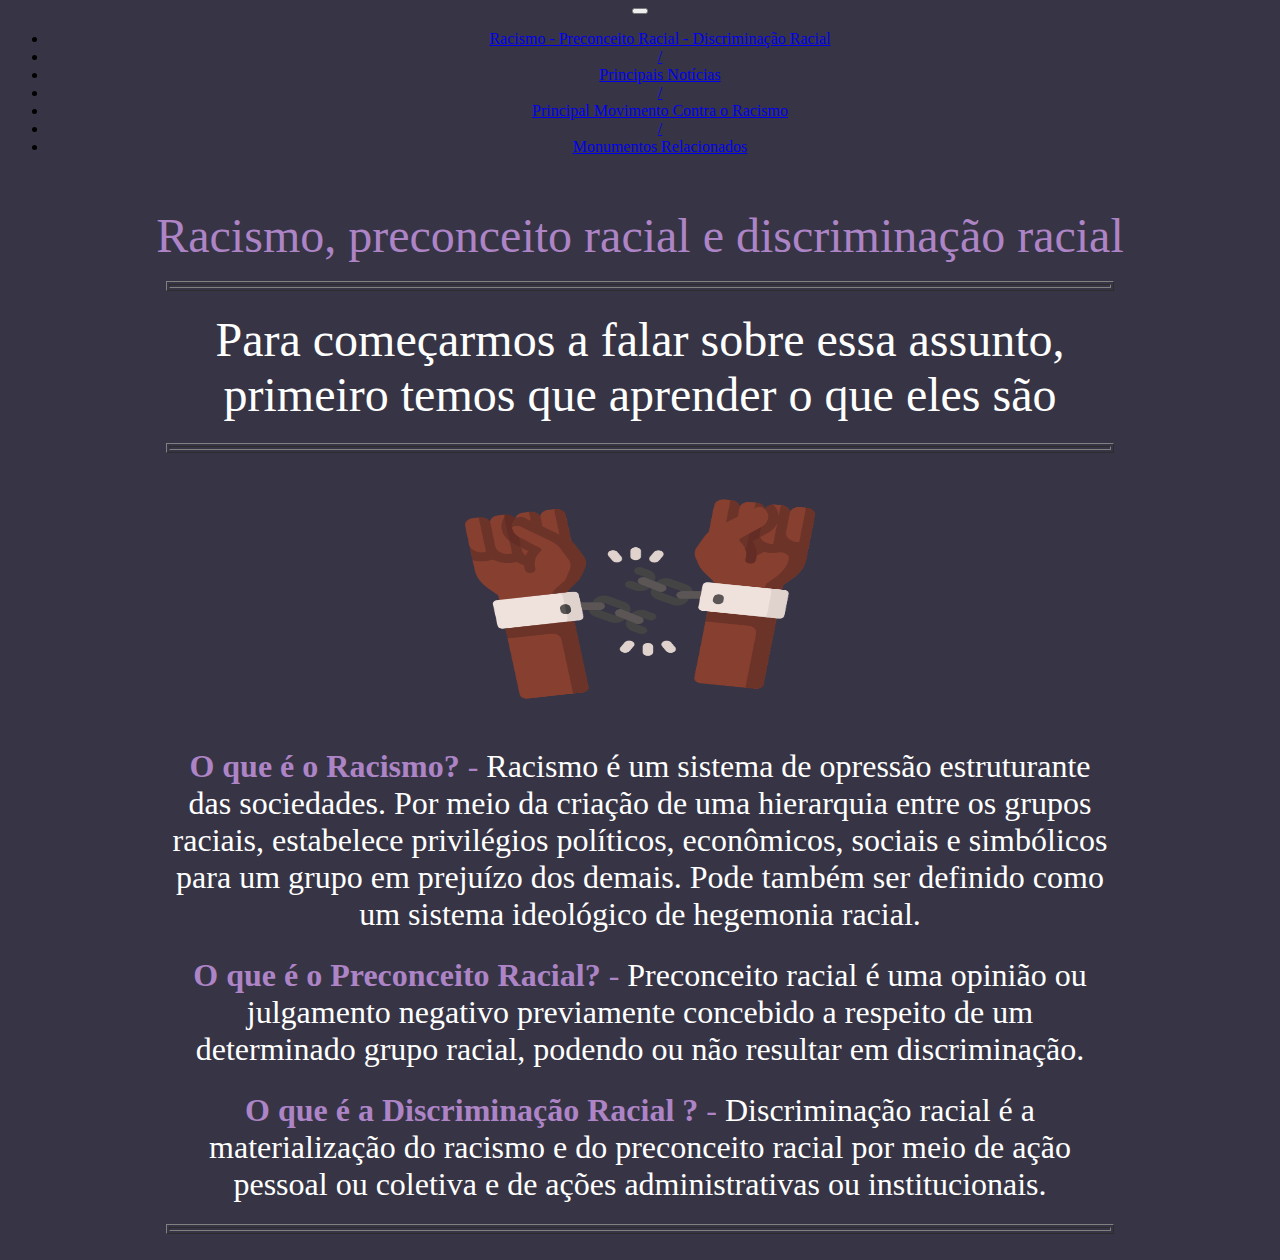
<file: index.html>
<html>
    <head>
       <title>html</title>
    </head>
     <link rel="stylesheet" type="text/css" href="css.css">
     <link rel="stylesheet" href="https://stackpath.bootstrapcdn.com/bootstrap/4.1.3/css/bootstrap.min.css" integrity="sha384-MCw98/SFnGE8fJT3GXwEOngsV7Zt27NXFoaoApmYm81iuXoPkFOJwJ8ERdknLPMO" crossorigin="anonymous">
     <script src="https://code.jquery.com/jquery-3.3.1.slim.min.js" integrity="sha384-q8i/X+965DzO0rT7abK41JStQIAqVgRVzpbzo5smXKp4YfRvH+8abtTE1Pi6jizo" crossorigin="anonymous"></script>
     <script src="https://cdnjs.cloudflare.com/ajax/libs/popper.js/1.14.3/umd/popper.min.js" integrity="sha384-ZMP7rVo3mIykV+2+9J3UJ46jBk0WLaUAdn689aCwoqbBJiSnjAK/l8WvCWPIPm49" crossorigin="anonymous"></script>
     <script src="https://stackpath.bootstrapcdn.com/bootstrap/4.1.3/js/bootstrap.min.js" integrity="sha384-ChfqqxuZUCnJSK3+MXmPNIyE6ZbWh2IMqE241rYiqJxyMiZ6OW/JmZQ5stwEULTy" crossorigin="anonymous"></script>
     
 <body>

    <center>

        <nav class="navbar navbar-expand-lg navbar-light bg-light">
            <button class="navbar-toggler" type="button" data-toggle="collapse" data-target="#conteudoNavbarSuportado" aria-controls="conteudoNavbarSuportado" aria-expanded="false" aria-label="Alterna navegação">
              <span class="navbar-toggler-icon"></span>
            </button>
          
            <div class="collapse navbar-collapse" id="conteudoNavbarSuportado">
              <ul class="navbar-nav mr-auto">
                <li class="nav-item active">
                  <a class="nav-link" href="Untitled-1.html"> Racismo - Preconceito Racial - Discriminação Racial <span class="sr-only"></span></a>
                </li>
                <li class="nav-item disabled">
                  <a class="nav-link" href="#"> / <span class="sr-only"></span></a>
                </li>
                <li class="nav-item active">
                    <a class="nav-link" href="Untitled-5.html"> Principais Notícias <span class="sr-only"></span></a>
                  </li>
                  <li class="nav-item disabled">
                    <a class="nav-link" href="#"> / <span class="sr-only"></span></a>
                  </li>
                  <li class="nav-item active">
                      <a class="nav-link" href="Untitled-3.html"> Principal Movimento Contra o Racismo <span class="sr-only"></span></a>
                    </li>
                    <li class="nav-item disabled">
                      <a class="nav-link" href="#"> / <span class="sr-only"></span></a>
                    </li>
                  </li>
                  <li class="nav-item active">
                      <a class="nav-link" href="Untitled-4.html"> Monumentos Relacionados <span class="sr-only"></span></a>
                    </li>
              </ul>
            </div>
          </nav>

        <br><br>
        <font color="#ad84c6" size="60" face="Felix Titling">Racismo, preconceito racial e discriminação racial</font>
        <br><br>

        <table border="1" width="75%">
            <tr>
              <td><font color="white" size="6" face="Book Antiqua"><center></center></font></td>
            </tr>
        </table>

            <br>

        <table border="0" width="75%">
        <tr>
          <td><font color="white" size="7" face="Book Antiqua"><center>Para começarmos a falar sobre essa assunto, primeiro temos que aprender o que eles são</center></font></td>
        </tr>
        </table>

        <br>

        <table border="1" width="75%">
            <tr>
              <td><font color="white" size="6" face="Book Antiqua"><center></center></font></td>
            </tr>
        </table>

        <br>

        <table border="0">
        <tr>
           <td> <img src="hands.png".webp" height="250px" width="350px"> </tr>
           </tr>
        </table>   

        
        <br>

        <table border="0" width="75%">
            <tr>
              <td><font color="white" size="6" face="Book Antiqua"><center><font color="#ad84c6"><b>O que é o Racismo?</b> -</font> Racismo é um sistema de opressão estruturante das sociedades. Por meio da criação de uma hierarquia entre os grupos raciais, estabelece privilégios políticos, econômicos, sociais e simbólicos para um grupo em prejuízo dos demais. Pode também ser definido como um sistema ideológico de hegemonia racial.</center></font></td>
            </tr>
        </table>

        <br>

        <table border="0" width="75%">
            <tr>
              <td><font color="white" size="6" face="Book Antiqua"><center><font color="#ad84c6"><b>O que é o Preconceito Racial?</b> -</font> Preconceito racial é uma opinião ou julgamento negativo previamente concebido a respeito de um determinado grupo racial, podendo ou não resultar em discriminação.</center></font></td>
            </tr>
        </table>

        <br>

        <table border="0" width="75%">
            <tr>
              <td><font color="white" size="6" face="Book Antiqua"><center><font color="#ad84c6"><b>O que é a Discriminação Racial ?</b> -</font> Discriminação racial é a materialização do racismo e do preconceito racial por meio de ação pessoal ou coletiva e de ações administrativas ou institucionais. </center></font></td>
            </tr>
        </table>

            <br>
            
            <table border="1" width="75%">
                <tr>
                <td><font color="white" size="6" face="Book Antiqua"><center></center></font></td>
                </tr>
            </table>

            <br>

    
 </body>
</html>
</file>
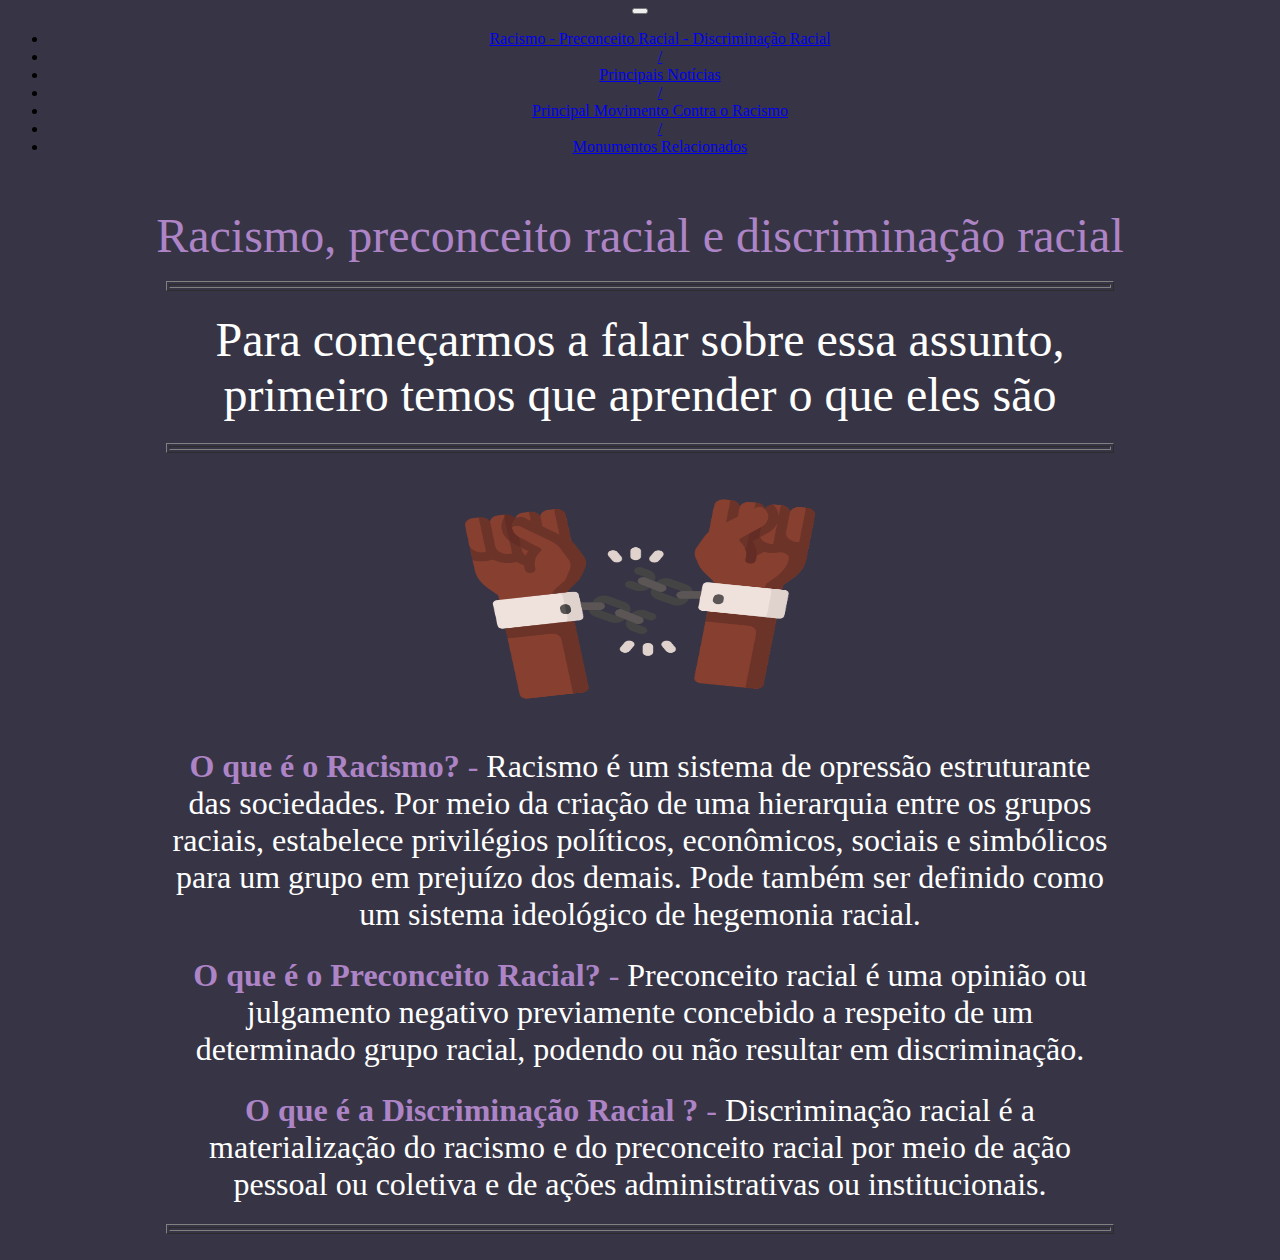
<file: Untitled-1.html>
<html>
    <head>
       <title>html</title>
    </head>
     <link rel="stylesheet" type="text/css" href="css.css">
     <link rel="stylesheet" href="https://stackpath.bootstrapcdn.com/bootstrap/4.1.3/css/bootstrap.min.css" integrity="sha384-MCw98/SFnGE8fJT3GXwEOngsV7Zt27NXFoaoApmYm81iuXoPkFOJwJ8ERdknLPMO" crossorigin="anonymous">
     <script src="https://code.jquery.com/jquery-3.3.1.slim.min.js" integrity="sha384-q8i/X+965DzO0rT7abK41JStQIAqVgRVzpbzo5smXKp4YfRvH+8abtTE1Pi6jizo" crossorigin="anonymous"></script>
     <script src="https://cdnjs.cloudflare.com/ajax/libs/popper.js/1.14.3/umd/popper.min.js" integrity="sha384-ZMP7rVo3mIykV+2+9J3UJ46jBk0WLaUAdn689aCwoqbBJiSnjAK/l8WvCWPIPm49" crossorigin="anonymous"></script>
     <script src="https://stackpath.bootstrapcdn.com/bootstrap/4.1.3/js/bootstrap.min.js" integrity="sha384-ChfqqxuZUCnJSK3+MXmPNIyE6ZbWh2IMqE241rYiqJxyMiZ6OW/JmZQ5stwEULTy" crossorigin="anonymous"></script>
     
 <body>

    <center>

        <nav class="navbar navbar-expand-lg navbar-light bg-light">
            <button class="navbar-toggler" type="button" data-toggle="collapse" data-target="#conteudoNavbarSuportado" aria-controls="conteudoNavbarSuportado" aria-expanded="false" aria-label="Alterna navegação">
              <span class="navbar-toggler-icon"></span>
            </button>
          
            <div class="collapse navbar-collapse" id="conteudoNavbarSuportado">
              <ul class="navbar-nav mr-auto">
                <li class="nav-item active">
                  <a class="nav-link" href="index.html"> Racismo - Preconceito Racial - Discriminação Racial <span class="sr-only"></span></a>
                </li>
                <li class="nav-item disabled">
                  <a class="nav-link" href="#"> / <span class="sr-only"></span></a>
                </li>
                <li class="nav-item active">
                    <a class="nav-link" href="Untitled-5.html"> Principais Notícias <span class="sr-only"></span></a>
                  </li>
                  <li class="nav-item disabled">
                    <a class="nav-link" href="#"> / <span class="sr-only"></span></a>
                  </li>
                  <li class="nav-item active">
                      <a class="nav-link" href="Untitled-3.html"> Principal Movimento Contra o Racismo <span class="sr-only"></span></a>
                    </li>
                    <li class="nav-item disabled">
                      <a class="nav-link" href="#"> / <span class="sr-only"></span></a>
                    </li>
                  </li>
                  <li class="nav-item active">
                      <a class="nav-link" href="Untitled-4.html"> Monumentos Relacionados <span class="sr-only"></span></a>
                    </li>

              </ul>
            </div>
          </nav>

        <br><br>
        <font color="#ad84c6" size="60" face="Felix Titling">Racismo, preconceito racial e discriminação racial</font>
        <br><br>

        <table border="1" width="75%">
            <tr>
              <td><font color="white" size="6" face="Book Antiqua"><center></center></font></td>
            </tr>
        </table>

            <br>

        <table border="0" width="75%">
        <tr>
          <td><font color="white" size="7" face="Book Antiqua"><center>Para começarmos a falar sobre essa assunto, primeiro temos que aprender o que eles são</center></font></td>
        </tr>
        </table>

        <br>

        <table border="1" width="75%">
            <tr>
              <td><font color="white" size="6" face="Book Antiqua"><center></center></font></td>
            </tr>
        </table>

        <br>

        <table border="0">
        <tr>
           <td> <img src="hands.png".webp" height="250px" width="350px"> </tr>
           </tr>
        </table>   

        
        <br>

        <table border="0" width="75%">
            <tr>
              <td><font color="white" size="6" face="Book Antiqua"><center><font color="#ad84c6"><b>O que é o Racismo?</b> -</font> Racismo é um sistema de opressão estruturante das sociedades. Por meio da criação de uma hierarquia entre os grupos raciais, estabelece privilégios políticos, econômicos, sociais e simbólicos para um grupo em prejuízo dos demais. Pode também ser definido como um sistema ideológico de hegemonia racial.</center></font></td>
            </tr>
        </table>

        <br>

        <table border="0" width="75%">
            <tr>
              <td><font color="white" size="6" face="Book Antiqua"><center><font color="#ad84c6"><b>O que é o Preconceito Racial?</b> -</font> Preconceito racial é uma opinião ou julgamento negativo previamente concebido a respeito de um determinado grupo racial, podendo ou não resultar em discriminação.</center></font></td>
            </tr>
        </table>

        <br>

        <table border="0" width="75%">
            <tr>
              <td><font color="white" size="6" face="Book Antiqua"><center><font color="#ad84c6"><b>O que é a Discriminação Racial ?</b> -</font> Discriminação racial é a materialização do racismo e do preconceito racial por meio de ação pessoal ou coletiva e de ações administrativas ou institucionais. </center></font></td>
            </tr>
        </table>

            <br>
            
            <table border="1" width="75%">
                <tr>
                <td><font color="white" size="6" face="Book Antiqua"><center></center></font></td>
                </tr>
            </table>

            <br>

    
 </body>
</html>
</file>
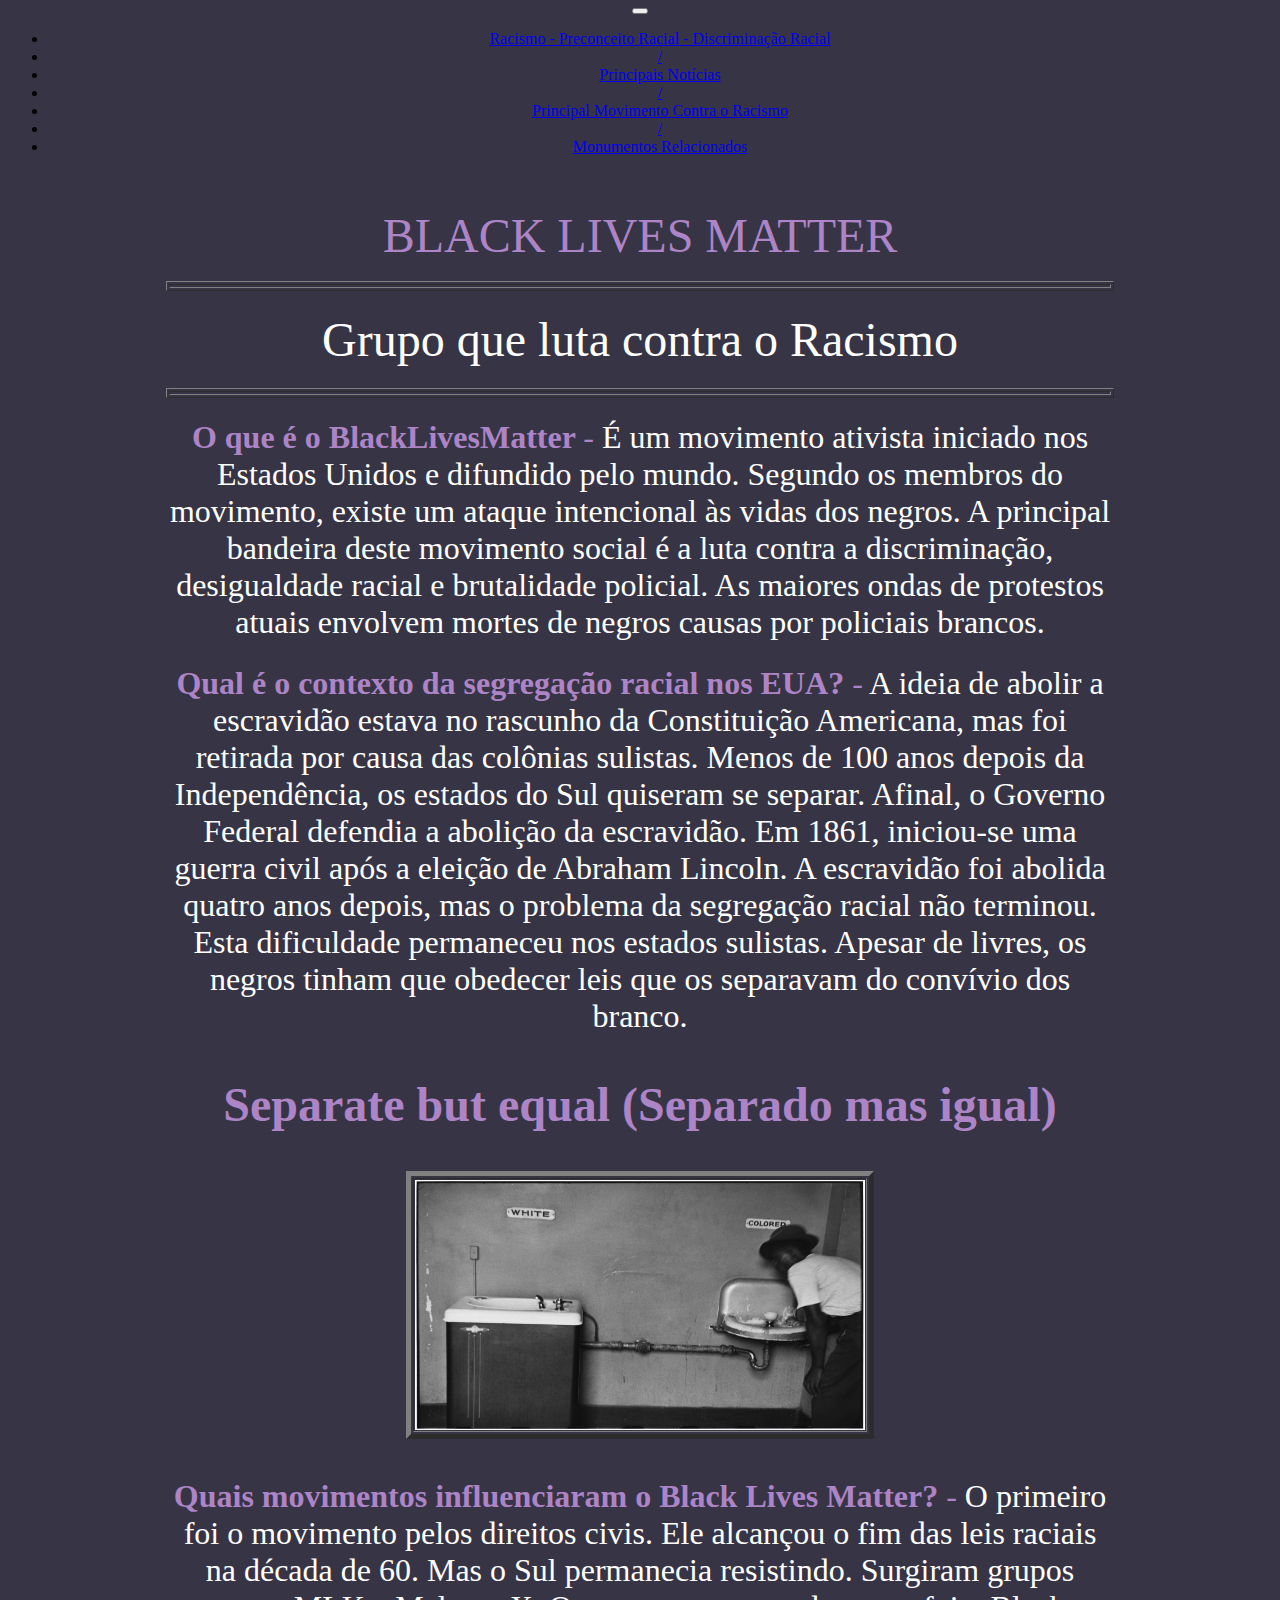
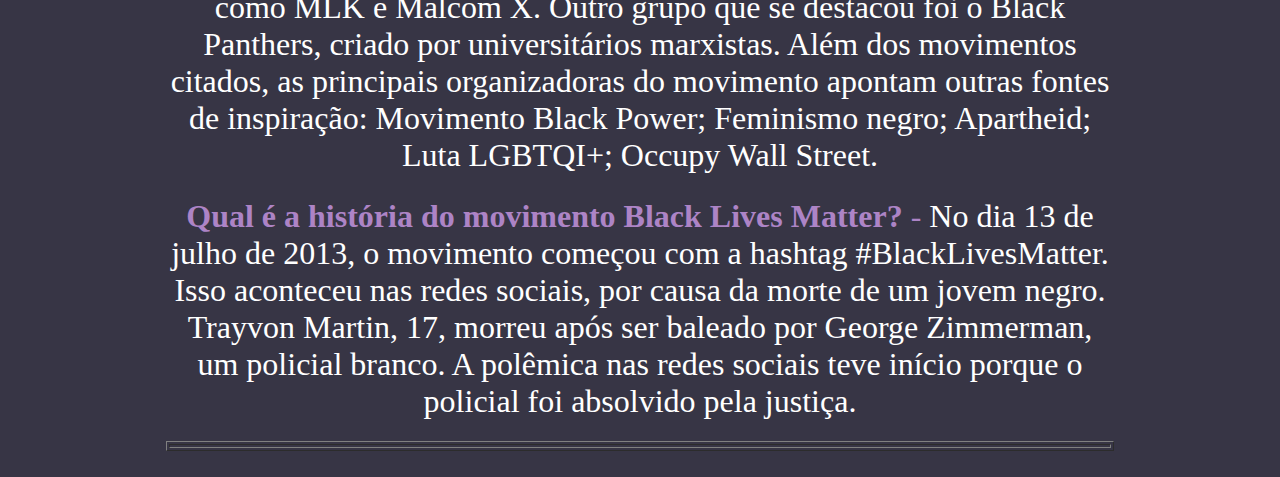
<file: Untitled-3.html>
<html>
    <head>
       <title>html</title>
    </head>
     <link rel="stylesheet" type="text/css" href="css.css">
     <link rel="stylesheet" href="https://stackpath.bootstrapcdn.com/bootstrap/4.1.3/css/bootstrap.min.css" integrity="sha384-MCw98/SFnGE8fJT3GXwEOngsV7Zt27NXFoaoApmYm81iuXoPkFOJwJ8ERdknLPMO" crossorigin="anonymous">
     <script src="https://code.jquery.com/jquery-3.3.1.slim.min.js" integrity="sha384-q8i/X+965DzO0rT7abK41JStQIAqVgRVzpbzo5smXKp4YfRvH+8abtTE1Pi6jizo" crossorigin="anonymous"></script>
     <script src="https://cdnjs.cloudflare.com/ajax/libs/popper.js/1.14.3/umd/popper.min.js" integrity="sha384-ZMP7rVo3mIykV+2+9J3UJ46jBk0WLaUAdn689aCwoqbBJiSnjAK/l8WvCWPIPm49" crossorigin="anonymous"></script>
     <script src="https://stackpath.bootstrapcdn.com/bootstrap/4.1.3/js/bootstrap.min.js" integrity="sha384-ChfqqxuZUCnJSK3+MXmPNIyE6ZbWh2IMqE241rYiqJxyMiZ6OW/JmZQ5stwEULTy" crossorigin="anonymous"></script>
     
 <body>

    <center>

        <nav class="navbar navbar-expand-lg navbar-light bg-light">
            <button class="navbar-toggler" type="button" data-toggle="collapse" data-target="#conteudoNavbarSuportado" aria-controls="conteudoNavbarSuportado" aria-expanded="false" aria-label="Alterna navegação">
              <span class="navbar-toggler-icon"></span>
            </button>
          
            <div class="collapse navbar-collapse" id="conteudoNavbarSuportado">
              <ul class="navbar-nav mr-auto">
                <li class="nav-item active">
                  <a class="nav-link" href="index.html"> Racismo - Preconceito Racial - Discriminação Racial <span class="sr-only"></span></a>
                </li>
                <li class="nav-item disabled">
                  <a class="nav-link" href="#"> / <span class="sr-only"></span></a>
                </li>
                <li class="nav-item active">
                  <a class="nav-link" href="Untitled-5.html"> Principais Notícias <span class="sr-only"></span></a>
                </li>
                  <li class="nav-item disabled">
                    <a class="nav-link" href="#"> / <span class="sr-only"></span></a>
                  </li>
                  <li class="nav-item active">
                      <a class="nav-link" href="Untitled-3.html"> Principal Movimento Contra o Racismo <span class="sr-only"></span></a>
                    </li>
                    <li class="nav-item disabled">
                      <a class="nav-link" href="#"> / <span class="sr-only"></span></a>
                    </li>
                  </li>
                  <li class="nav-item active">
                      <a class="nav-link" href="Untitled-4.html"> Monumentos Relacionados <span class="sr-only"></span></a>
                    </li>
              </ul>
            </div>
          </nav>

          <br><br>
        <font color="#ad84c6" size="60" face="Felix Titling">BLACK LIVES MATTER</font>
        <br><br>

        <table border="1" width="75%">
            <tr>
              <td><font color="white" size="6" face="Book Antiqua"><center></center></font></td>
            </tr>
        </table>

        <br>

        <table border="0" width="75%">
        <tr>
          <td><font color="white" size="7" face="Book Antiqua"><center>Grupo que luta contra o Racismo</center></font></td>
        </tr>
        </table>

        <br>

        <table border="1" width="75%">
            <tr>
              <td><font color="white" size="6" face="Book Antiqua"><center></center></font></td>
            </tr>
        </table>

        <br>

        <table border="0" width="75%">
        <tr>
          <td><font color="white" size="6" face="Book Antiqua"><center><font color="#ad84c6"><b>O que é o BlackLivesMatter </b> -</font> É um movimento ativista iniciado nos Estados Unidos e difundido pelo mundo. Segundo os membros do movimento, existe um ataque intencional às vidas dos negros. A principal bandeira deste movimento social é a luta contra a discriminação, desigualdade racial e brutalidade policial. As maiores ondas de protestos atuais envolvem mortes de negros causas por policiais brancos.</center></font></td>
        </tr>
        </table>

        <br>

        <table border="0" width="75%">
        <tr>
          <td><font color="white" size="6" face="Book Antiqua"><center><font color="#ad84c6"><b>Qual é o contexto da segregação racial nos EUA?</b> -</font> A ideia de abolir a escravidão estava no rascunho da Constituição Americana, mas foi retirada por causa das colônias sulistas. Menos de 100 anos depois da Independência, os estados do Sul quiseram se separar. Afinal, o Governo Federal defendia a abolição da escravidão. Em 1861, iniciou-se uma guerra civil após a eleição de Abraham Lincoln. A escravidão foi abolida quatro anos depois, mas o problema da segregação racial não terminou. Esta dificuldade permaneceu nos estados sulistas. Apesar de livres, os negros tinham que obedecer leis que os separavam do convívio dos branco.</center></font></td>
        </tr>
        </table>

        <br><br>

        <table border="0" width="75%">
            <tr>
              <td><font color="white" size="7" face="Book Antiqua"><center><font color="#ad84c6"><b>Separate but equal (Separado mas igual)</b> </font></center></font></td>
            </tr>
            </table>

            <br><br>

            <table border="5">
                <tr>
                   <td> <img src="diferente mas igual.jpeg" height="250px" width="450px"> </tr>
                   </tr>
                </table>
                
                <br><br>

                <table border="0" width="75%">
                <tr>
                  <td><font color="white" size="6" face="Book Antiqua"><center><font color="#ad84c6"><b>Quais movimentos influenciaram o Black Lives Matter?</b> -</font> O primeiro foi o movimento pelos direitos civis. Ele alcançou o fim das leis raciais na década de 60. Mas o Sul permanecia resistindo. Surgiram grupos como MLK e Malcom X. Outro grupo que se destacou foi o Black Panthers, criado por universitários marxistas. Além dos movimentos citados, as principais organizadoras do movimento apontam outras fontes de inspiração:

                    Movimento Black Power;
                    Feminismo negro;
                    Apartheid;
                    Luta LGBTQI+;
                    Occupy Wall Street.</center></font></td>
                </tr>
                </table>

                <br>

                <table border="0" width="75%">
                <tr>
                  <td><font color="white" size="6" face="Book Antiqua"><center><font color="#ad84c6"><b>Qual é a história do movimento Black Lives Matter?</b> -</font> No dia 13 de julho de 2013, o movimento começou com a hashtag #BlackLivesMatter. Isso aconteceu nas redes sociais, por causa da morte de um jovem negro. Trayvon Martin, 17, morreu após ser baleado por George Zimmerman, um policial branco. A polêmica nas redes sociais teve início porque o policial foi absolvido pela justiça.</center></font></td>
                </tr>
                </table>

                <br>
        
                <table border="1" width="75%">
                    <tr>
                      <td><font color="white" size="6" face="Book Antiqua"><center></center></font></td>
                    </tr>
                </table>
        
                <br>
        

        


















        </body>
    </center>
</file>
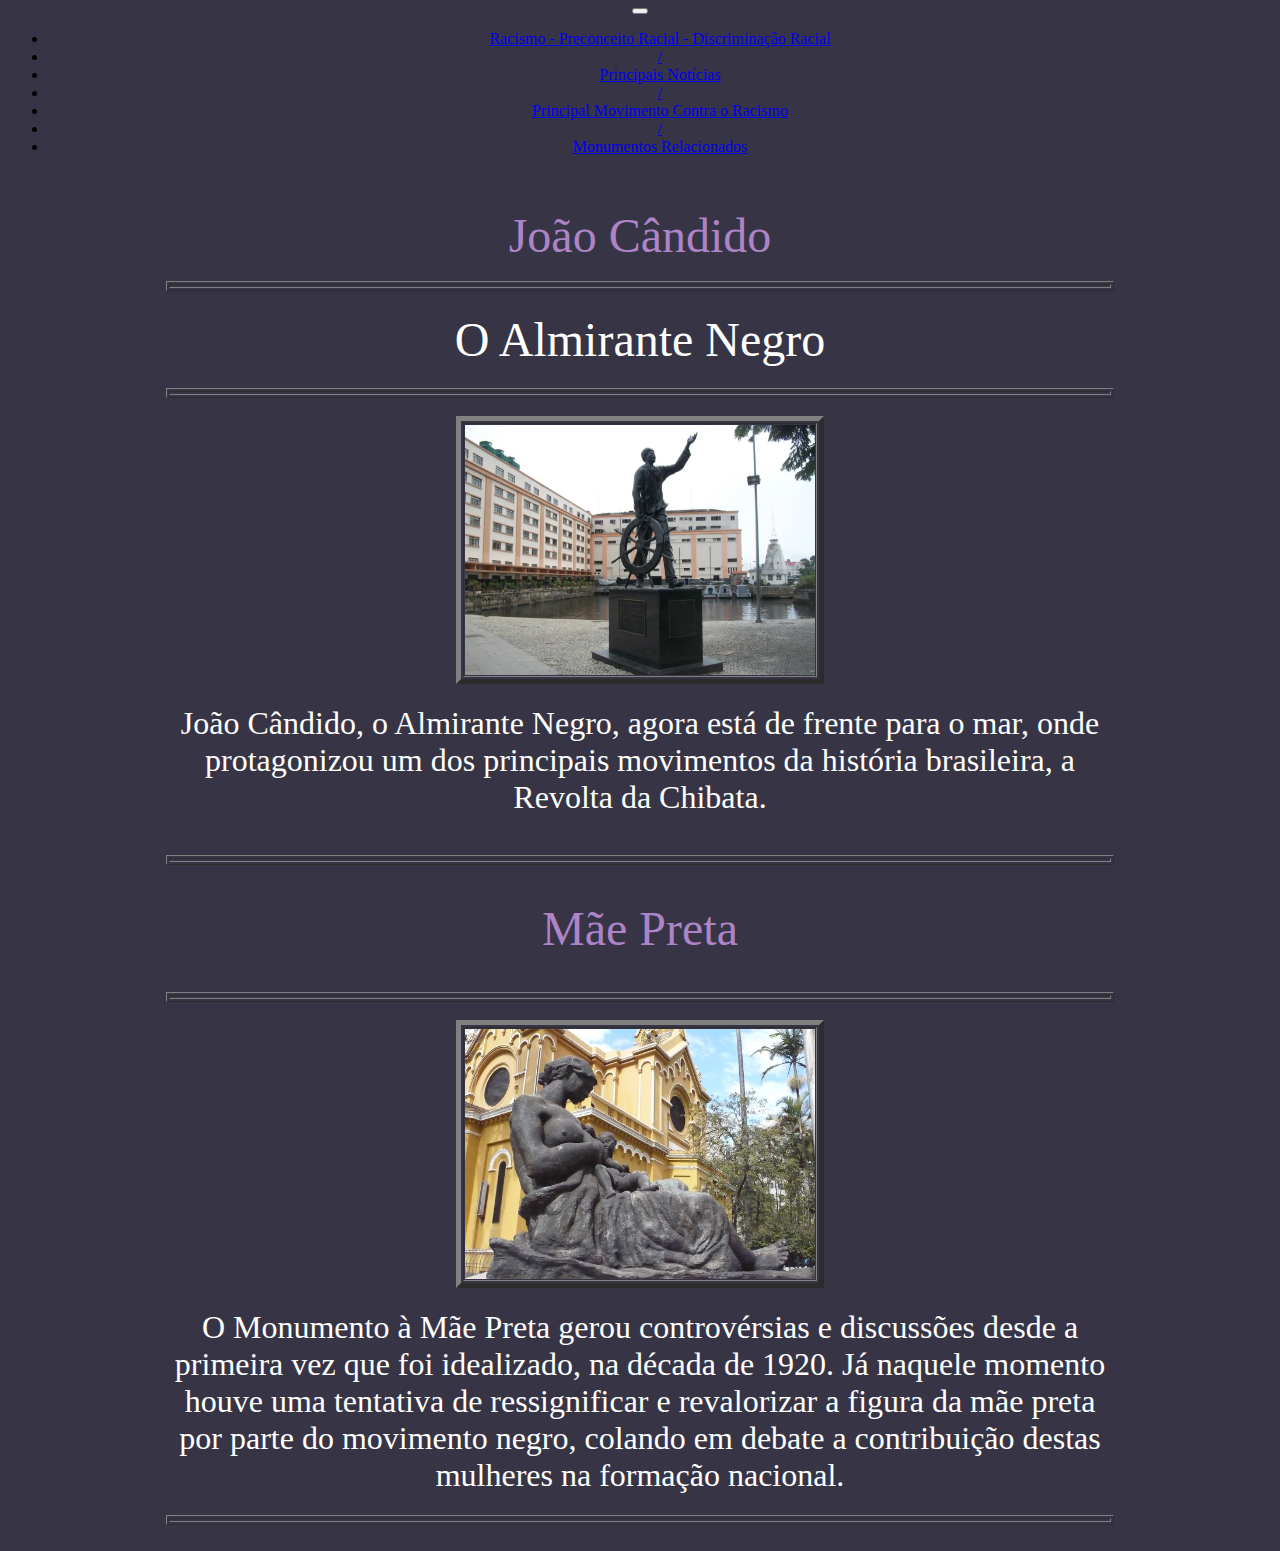
<file: Untitled-4.html>
<html>
    <head>
       <title>html</title>
    </head>
     <link rel="stylesheet" type="text/css" href="css.css">
     <link rel="stylesheet" href="https://stackpath.bootstrapcdn.com/bootstrap/4.1.3/css/bootstrap.min.css" integrity="sha384-MCw98/SFnGE8fJT3GXwEOngsV7Zt27NXFoaoApmYm81iuXoPkFOJwJ8ERdknLPMO" crossorigin="anonymous">
     <script src="https://code.jquery.com/jquery-3.3.1.slim.min.js" integrity="sha384-q8i/X+965DzO0rT7abK41JStQIAqVgRVzpbzo5smXKp4YfRvH+8abtTE1Pi6jizo" crossorigin="anonymous"></script>
     <script src="https://cdnjs.cloudflare.com/ajax/libs/popper.js/1.14.3/umd/popper.min.js" integrity="sha384-ZMP7rVo3mIykV+2+9J3UJ46jBk0WLaUAdn689aCwoqbBJiSnjAK/l8WvCWPIPm49" crossorigin="anonymous"></script>
     <script src="https://stackpath.bootstrapcdn.com/bootstrap/4.1.3/js/bootstrap.min.js" integrity="sha384-ChfqqxuZUCnJSK3+MXmPNIyE6ZbWh2IMqE241rYiqJxyMiZ6OW/JmZQ5stwEULTy" crossorigin="anonymous"></script>
     
 <body>

    <center>

        <nav class="navbar navbar-expand-lg navbar-light bg-light">
            <button class="navbar-toggler" type="button" data-toggle="collapse" data-target="#conteudoNavbarSuportado" aria-controls="conteudoNavbarSuportado" aria-expanded="false" aria-label="Alterna navegação">
              <span class="navbar-toggler-icon"></span>
            </button>
          
            <div class="collapse navbar-collapse" id="conteudoNavbarSuportado">
              <ul class="navbar-nav mr-auto">
                <li class="nav-item active">
                  <a class="nav-link" href="index.html"> Racismo - Preconceito Racial - Discriminação Racial <span class="sr-only"></span></a>
                </li>
                <li class="nav-item disabled">
                  <a class="nav-link" href="#"> / <span class="sr-only"></span></a>
                </li>
                <li class="nav-item active">
                  <a class="nav-link" href="Untitled-5.html"> Principais Notícias <span class="sr-only"></span></a>
                </li>
                <li class="nav-item disabled">
                    <a class="nav-link" href="#"> / <span class="sr-only"></span></a>
                  </li>
                  <li class="nav-item active">
                      <a class="nav-link" href="Untitled-3.html"> Principal Movimento Contra o Racismo <span class="sr-only"></span></a>
                      <li class="nav-item disabled">
                        <a class="nav-link" href="#"> / <span class="sr-only"></span></a>
                      </li>
                    </li>
                    <li class="nav-item active">
                        <a class="nav-link" href="Untitled-4.html"> Monumentos Relacionados <span class="sr-only"></span></a>
                      </li>
              </ul>
            </div>
          </nav>

          <br><br>
        <font color="#ad84c6" size="60" face="Felix Titling">João Cândido</font>
        <br><br>

        <table border="1" width="75%">
            <tr>
              <td><font color="white" size="6" face="Book Antiqua"><center></center></font></td>
            </tr>
        </table>

            <br>

        <table border="0" width="75%">
        <tr>
          <td><font color="white" size="7" face="Book Antiqua"><center>O Almirante Negro</center></font></td>
        </tr>
        </table>

        <br>

        <table border="1" width="75%">
            <tr>
              <td><font color="white" size="6" face="Book Antiqua"><center></center></font></td>
            </tr>
        </table>

        <br>

        <table border="5">
            <tr>
               <td> <img src="joao-candido.webp" height="250px" width="350px"> </tr>
               </tr>
            </table>

            <br>
            
            <table border="0" width="75%">
                <tr>
                  <td><font color="white" size="6" face="Book Antiqua"><center>João Cândido, o Almirante Negro, agora está de frente para o mar, onde protagonizou um dos principais movimentos da história brasileira, a Revolta da Chibata.</center></font></td>
                </tr>
            </table>

            

            <br><br>
            

            <table border="1" width="75%">
                <tr>
                  <td><font color="white" size="6" face="Book Antiqua"><center></center></font></td>
                </tr>
            </table>
            
            <br><br>
            <font color="#ad84c6" size="60" face="Felix Titling">Mãe Preta</font>
            <br><br>
    
            <br>
    
            <table border="1" width="75%">
                <tr>
                  <td><font color="white" size="6" face="Book Antiqua"><center></center></font></td>
                </tr>
            </table>
    
            <br>
    
            <table border="5">
                <tr>
                   <td> <img src="maepreta.jpg" height="250px" width="350px"> </tr>
                   </tr>
                </table>
    
                <br>
                
                <table border="0" width="75%">
                    <tr>
                      <td><font color="white" size="6" face="Book Antiqua"><center>O Monumento à Mãe Preta gerou controvérsias e discussões desde a primeira vez que foi idealizado, na década de 1920. Já naquele momento houve uma tentativa de ressignificar e revalorizar a figura da mãe preta por parte do movimento negro, colando em debate a contribuição destas mulheres na formação nacional.</center></font></td>
                    </tr>
                </table>

                <br>

                <table border="1" width="75%">
                    <tr>
                      <td><font color="white" size="6" face="Book Antiqua"><center></center></font></td>
                    </tr>
                </table>

                <br>
</file>
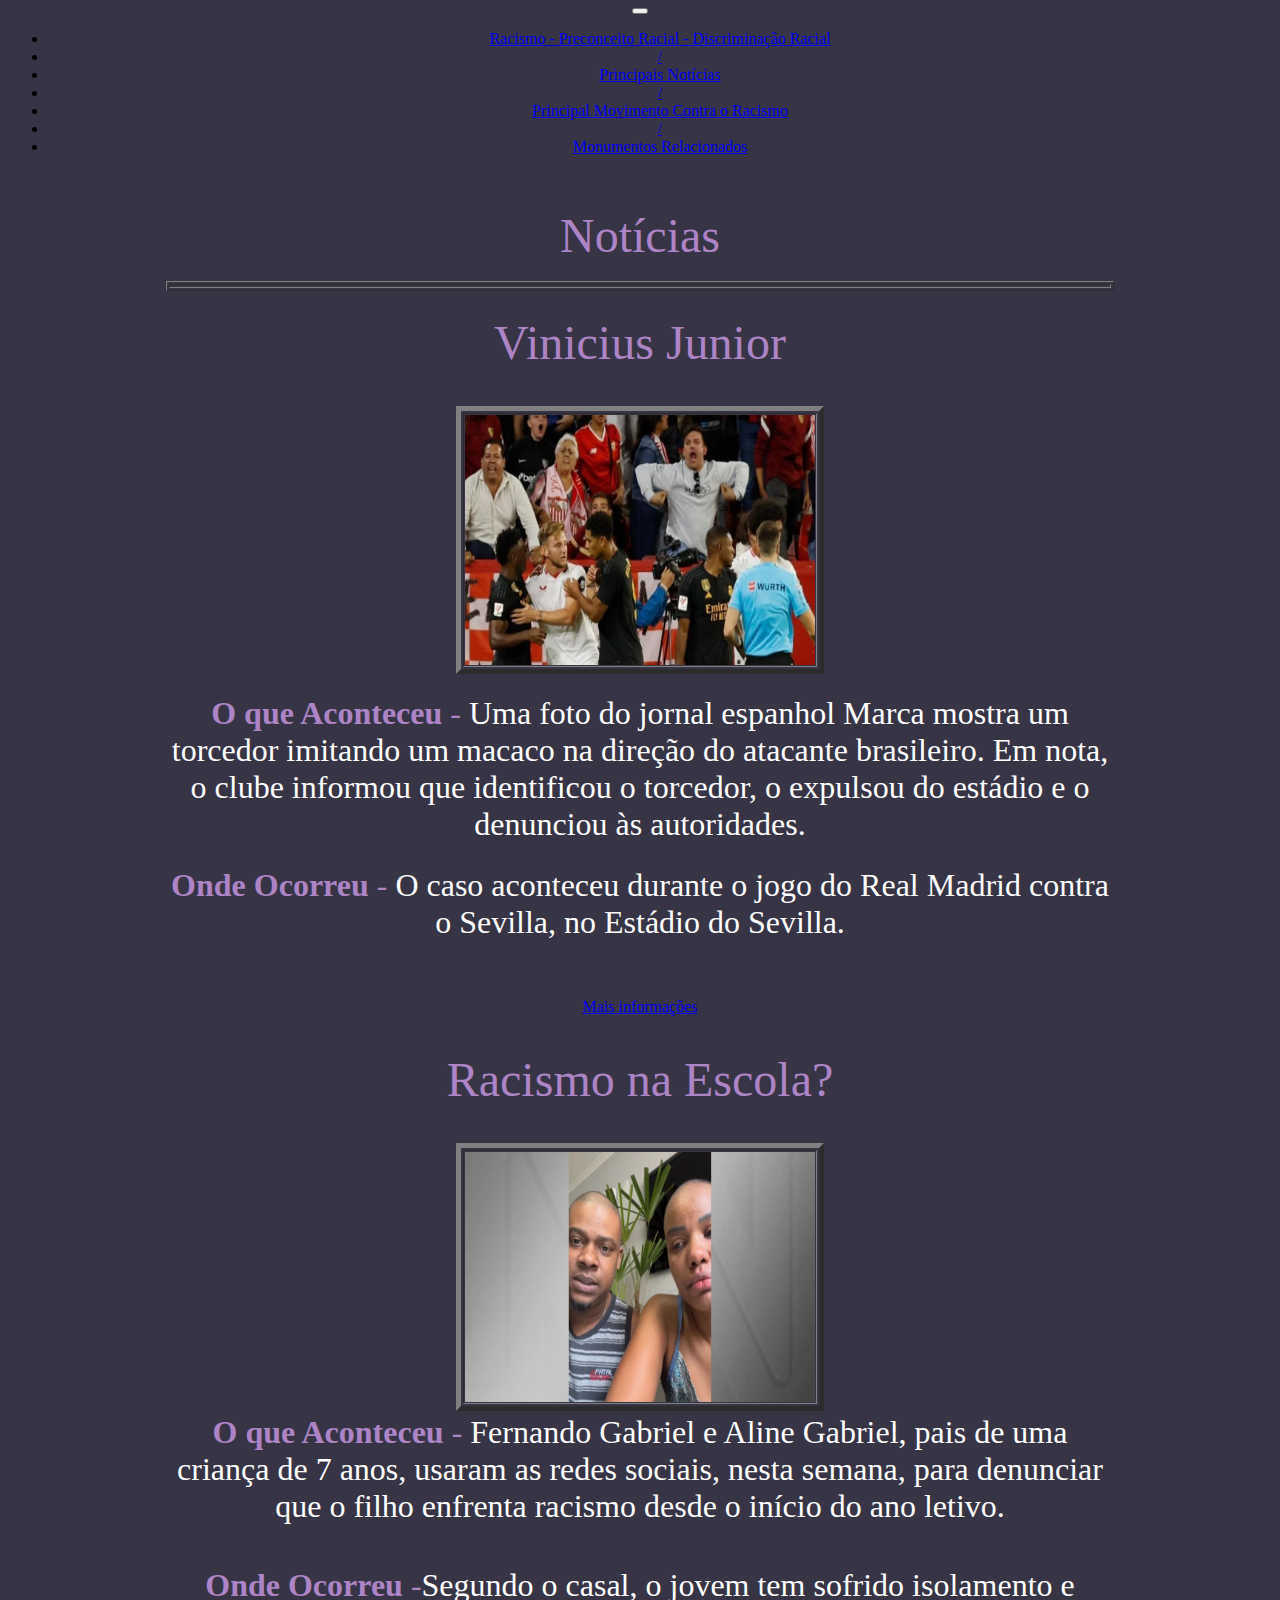
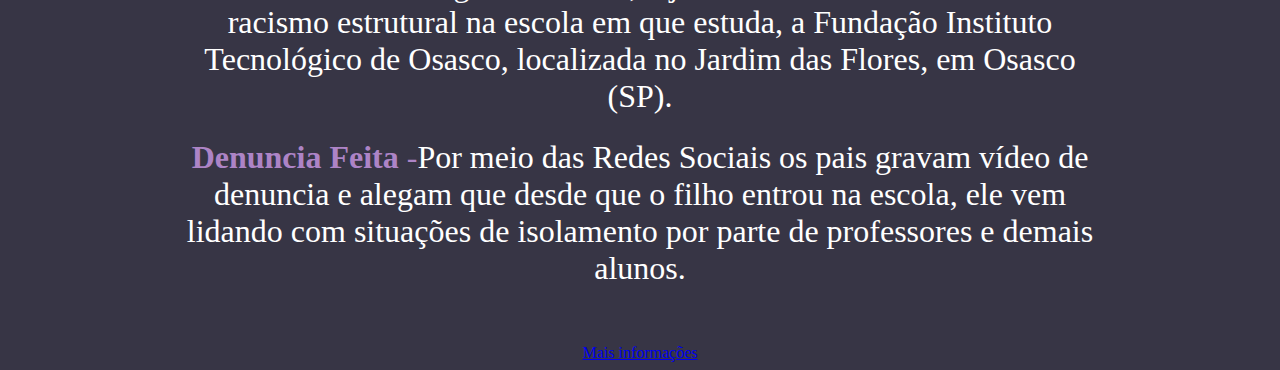
<file: Untitled-5.html>
<html>
    <head>
       <title>html</title>
    </head>
     <link rel="stylesheet" type="text/css" href="css.css">
     <link rel="stylesheet" href="https://stackpath.bootstrapcdn.com/bootstrap/4.1.3/css/bootstrap.min.css" integrity="sha384-MCw98/SFnGE8fJT3GXwEOngsV7Zt27NXFoaoApmYm81iuXoPkFOJwJ8ERdknLPMO" crossorigin="anonymous">
     <script src="https://code.jquery.com/jquery-3.3.1.slim.min.js" integrity="sha384-q8i/X+965DzO0rT7abK41JStQIAqVgRVzpbzo5smXKp4YfRvH+8abtTE1Pi6jizo" crossorigin="anonymous"></script>
     <script src="https://cdnjs.cloudflare.com/ajax/libs/popper.js/1.14.3/umd/popper.min.js" integrity="sha384-ZMP7rVo3mIykV+2+9J3UJ46jBk0WLaUAdn689aCwoqbBJiSnjAK/l8WvCWPIPm49" crossorigin="anonymous"></script>
     <script src="https://stackpath.bootstrapcdn.com/bootstrap/4.1.3/js/bootstrap.min.js" integrity="sha384-ChfqqxuZUCnJSK3+MXmPNIyE6ZbWh2IMqE241rYiqJxyMiZ6OW/JmZQ5stwEULTy" crossorigin="anonymous"></script>
     
 <body>

    <center>

        <nav class="navbar navbar-expand-lg navbar-light bg-light">
            <button class="navbar-toggler" type="button" data-toggle="collapse" data-target="#conteudoNavbarSuportado" aria-controls="conteudoNavbarSuportado" aria-expanded="false" aria-label="Alterna navegação">
              <span class="navbar-toggler-icon"></span>
            </button>
          
            <div class="collapse navbar-collapse" id="conteudoNavbarSuportado">
              <ul class="navbar-nav mr-auto">
                <li class="nav-item active">
                  <a class="nav-link" href="index.html"> Racismo - Preconceito Racial - Discriminação Racial <span class="sr-only"></span></a>
                </li>
                <li class="nav-item disabled">
                  <a class="nav-link" href="#"> / <span class="sr-only"></span></a>
                </li>
                <li class="nav-item active">
                    <a class="nav-link" href="Untitled-5.html"> Principais Notícias <span class="sr-only"></span></a>
                  </li>
                  <li class="nav-item disabled">
                    <a class="nav-link" href="#"> / <span class="sr-only"></span></a>
                  </li>
                  <li class="nav-item active">
                      <a class="nav-link" href="Untitled-3.html"> Principal Movimento Contra o Racismo <span class="sr-only"></span></a>
                    </li>
                    <li class="nav-item disabled">
                      <a class="nav-link" href="#"> / <span class="sr-only"></span></a>
                    </li>
                  </li>
                  <li class="nav-item active">
                      <a class="nav-link" href="Untitled-4.html"> Monumentos Relacionados <span class="sr-only"></span></a>
                    </li>
              </ul>
            </div>
          </nav>
          
        <br><br>
        <font color="#ad84c6" size="60" face="Felix Titling">Notícias</font>
        <br><br>

        <table border="1" width="75%">
            <tr>
              <td><font color="white" size="6" face="Book Antiqua"><center></center></font></td>
            </tr>
        </table>

          <br>

        <table border="0" width="75%">
        <tr>
          <td><font color="white" size="7" face="Book Antiqua"><center></center></font></td>
        </tr>
        </table>


        <font color="#ad84c6" size="10" face="Felix Titling">Vinicius Junior</font>
        <br><br>
        <br>

        <table border="5">
        <tr>
           <td> <img src="racismo.jpeg" height="250px" width="350px"> </tr>
           </tr>
        </table>   
        
        <br>

        <table border="0" width="75%">
        <tr>
          <td><font color="white" size="6" face="Book Antiqua"><center><font color="#ad84c6"><b>O que Aconteceu </b> -</font> Uma foto do jornal espanhol Marca mostra um torcedor imitando um macaco na direção do atacante brasileiro. Em nota, o clube informou que identificou o torcedor, o expulsou do estádio e o denunciou às autoridades.</center></font></td>
        </tr>
        </table>

        <br>

        <table border="0" width="75%">
        <tr>
          <td><font color="white" size="6" face="Book Antiqua"><center><font color="#ad84c6"><b>Onde Ocorreu </b> -</font> O caso aconteceu durante o jogo do Real Madrid contra o Sevilla, no Estádio do Sevilla.</center></font></td>
        </tr>
        </table>
       <br><br><br>
        
       <a href="https://www.cnnbrasil.com.br/esportes/vinicius-junior-volta-a-ser-vitima-de-racismo-em-laliga-e-desabafa-episodio-isolado-numero-19/" class="btn btn-secondary btn-lg active" role="button" aria-pressed="true">Mais informações</a>
        
        <br><br><br>
        <font color="#ad84c6" size="10" face="Felix Titling">Racismo na Escola?</font>
        <br><br>
        <br>
       
       
        <table border="5">
            <tr>
               <td> <img src="demo.jpg" height="250px" width="350px"> </tr>
               </tr>
            </table>  



        <table border="0" width="75%">
            <tr>
              <td><font color="white" size="6" face="Book Antiqua"><center><font color="#ad84c6"><b>O que Aconteceu </b> -</font> Fernando Gabriel e Aline Gabriel, pais de uma criança de 7 anos, usaram as redes sociais, nesta semana, para denunciar que o filho enfrenta racismo desde o início do ano letivo.</center></font></td>
            </tr>
            </table>
    
            <br>
    
        
        <br>

        <table border="0" width="75%">
        <tr>
          <td><font color="white" size="6" face="Book Antiqua"><center><font color="#ad84c6"><b>Onde Ocorreu </b> -</font>Segundo o casal, o jovem tem sofrido isolamento e racismo estrutural na escola em que estuda, a Fundação Instituto Tecnológico de Osasco, localizada no Jardim das Flores, em Osasco (SP).</center></font></td>
        </tr>
        </table>

        <br>

        <table border="0" width="75%">
        <tr>
          <td><font color="white" size="6" face="Book Antiqua"><center><font color="#ad84c6"><b>Denuncia Feita</b> -</font>Por meio das Redes Sociais os pais gravam vídeo de denuncia e alegam que desde que o filho entrou na escola, ele vem lidando com situações de isolamento por parte de professores e demais alunos.</center></font></td>
        </tr>
        </table>

        <br><br><br>

        <a href="https://www.cnnbrasil.com.br/nacional/pais-denunciam-racismo-sofrido-por-filho-em-escola-de-osasco/" class="btn btn-secondary btn-lg active" role="button" aria-pressed="true">Mais informações</a>

    
    





        

        




    
 </body>
</html>
</file>
<file: css.css>
body
{
    background-color: #373545 !important;
}
</file>
